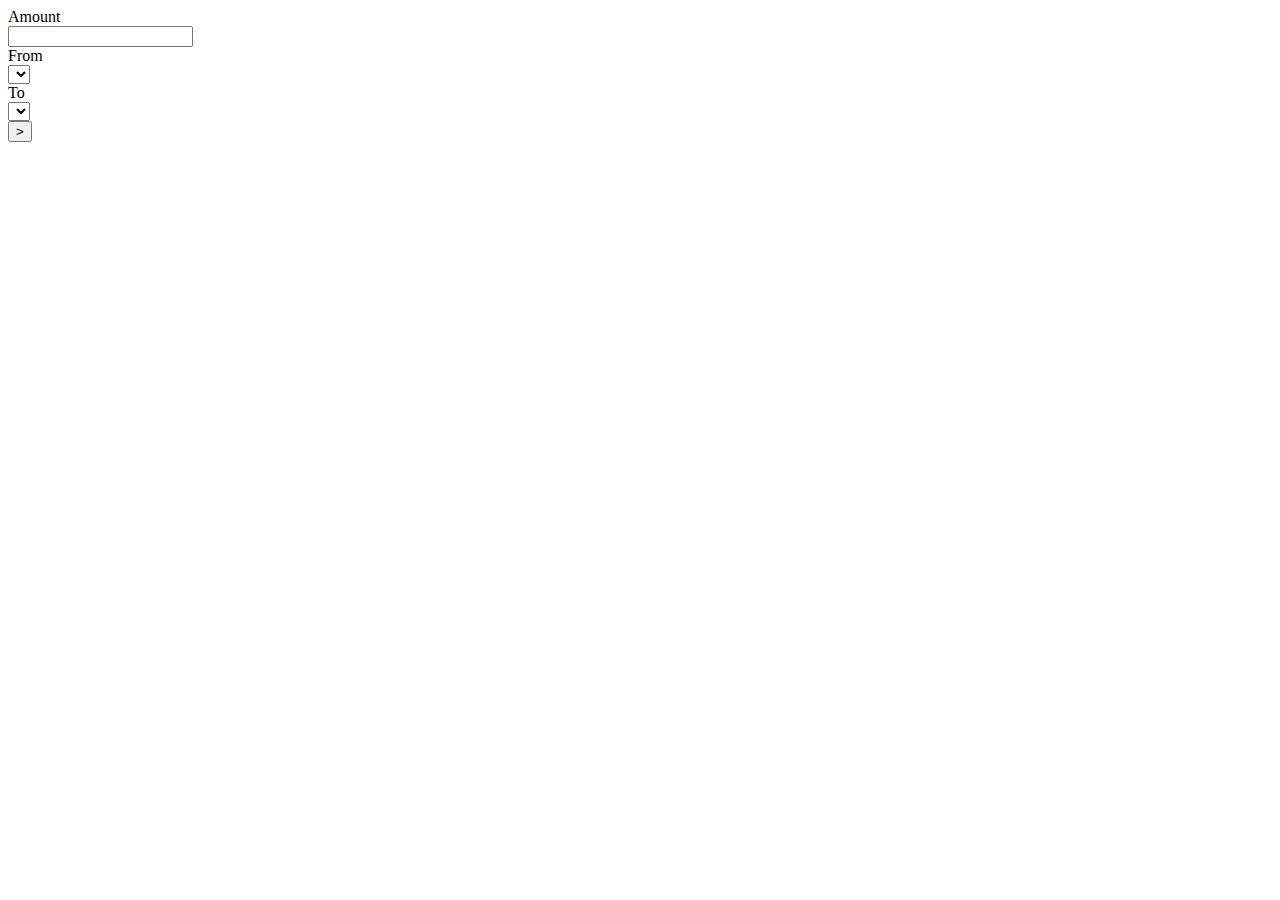
<file: src/main/resources/templates/index.html>
<!DOCTYPE html>
<html lang="en" xmlns:th="http://www.thymeleaf.org">
<head th:replace="fragment"::header>
</head>
<body>

<form th:object="${currency_model}" method="post" class="form-container">

   <div class="columns">
    <span th:errors="*{money}"></span>
        <div class="field column is-one-third-tablet">
            <label class="label" for="money">Amount</label>
            <div class="control">
                <input  class="input is-medium" type="text" id="money" name="money" th:value="1">
            </div>
        </div>
    <span th:errors="*{baseCurrency}"></span>
        <div class="field column is-one-third-tablet">
            <label class="label" th:for="baseCurrency">From</label>
            <div class="control">
                <div class="select is-medium ">
                    <select class="long" th:field="*{baseCurrency}">
                    <!-- .name() returns the name of the enum. full name refers to the private variable for the value of the enum-->
                        <option th:each="abbr: ${currency}"  th:text="|${abbr.name()} - ${abbr.fullName}|" th:value="${abbr.name()}"></option>
                    </select>
                </div>
            </div>
        </div>


    <span th:errors="*{exchangeCurrency}"></span>
    <div class="field column is-one-third-tablet">
        <label class="label" th:for="exchangeCurrency">To</label>
        <div class="control">
            <div class="select is-medium">
                <select class="long" th:field="*{exchangeCurrency}">
                    <!-- .name() returns the name of the enum. full name refers to the private variable for the value of the enum-->
                    <option th:each="abbr: ${currency}"  th:text="|${abbr.name()} - ${abbr.fullName}|" th:value="${abbr.name()}"></option>
                </select>
            </div>

        </div>


    </div>
       <div class="column">
           <button id="submit-button" class="button is-large"> > </button>
       </div>
   </div>



</form>
</body>
</html>
</file>
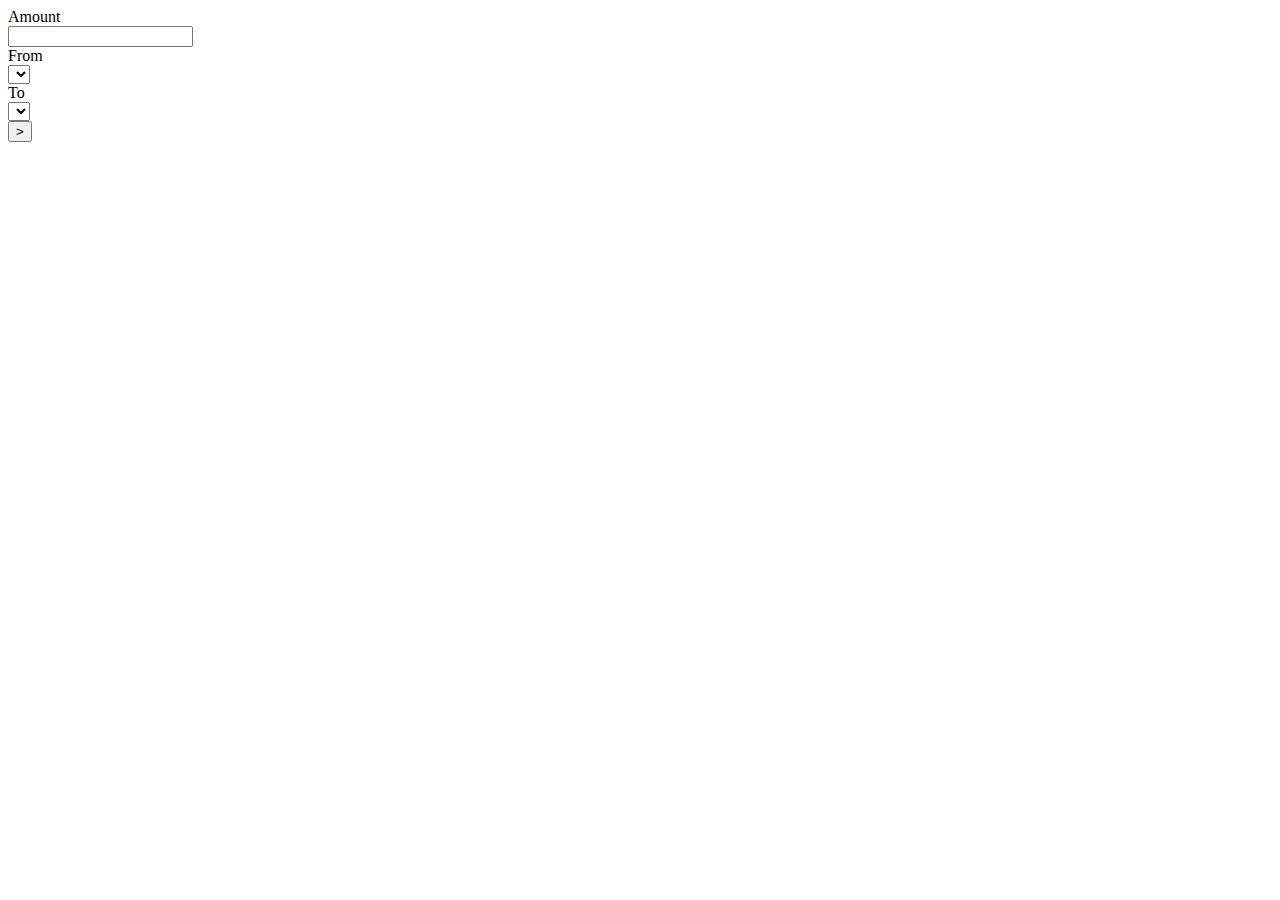
<file: src/main/resources/templates/conversion.html>
<!DOCTYPE html>
<html lang="en" xmlns:th="http://www.thymeleaf.org">
<head th:replace="fragment"::header>
</head>
<body>


<form th:object="${currency_model}" method="post" class="form-container">
    <div class="columns">

        <div class="field column is-one-third-tablet">
            <label class="label" for="money">Amount</label>
            <div class="control">
                <input class ="input is-medium" type="text" name="money" id="money" th:value="${currency_model.money}">
            </div>
        </div>

        <div class="field column is-one-third-tablet">
            <label class="label" th:for="baseCurrency">From</label>
            <div class="control">
                <div class="select is-medium">
                    <select class="long" th:field="${currency_model.baseCurrency}">
                        <option th:each="abbr:${currency}" th:text="${abbr.getFullName()}" th:value="${abbr.name()}" th:selected="${abbr.name()== currency_model.baseCurrency}"></option>
                    </select>
                </div>
            </div>
        </div>

        <div class="field column is-one-third-tablet">
            <label class="label" th:for="exchangeCurrency">To</label>
            <div class="control">
                <div class="select is-medium">
                    <select class="long" th:field="${currency_model.exchangeCurrency}">
                        <option th:each="abbr:${currency}" th:text="${abbr.getFullName()}" th:value="${abbr.name()}" th:selected="${abbr.name()== currency_model.exchangeCurrency}"></option>
                    </select>
                </div>
            </div>
        </div>

        <div class="column">
            <button id="submit-button" class="button is-large"> > </button>
        </div>
    </div>

    <div class="details">
        <h1 class= "amount" th:text="|${currency_model.money} ${currency_model.baseCurrency.fullName} = ${conversion_amount} ${currency_model.exchangeCurrency.fullName}| "></h1>
        <div>
            <h1 th:text="| 1 ${currency_model.baseCurrency} = ${conversion_rate}|"></h1>
            <h1 th:text="| 1 ${currency_model.exchangeCurrency} = ${inverse_conversion_rate}|"></h1>
        </div>
    </div>


</form>


</body>
</html>
</file>
